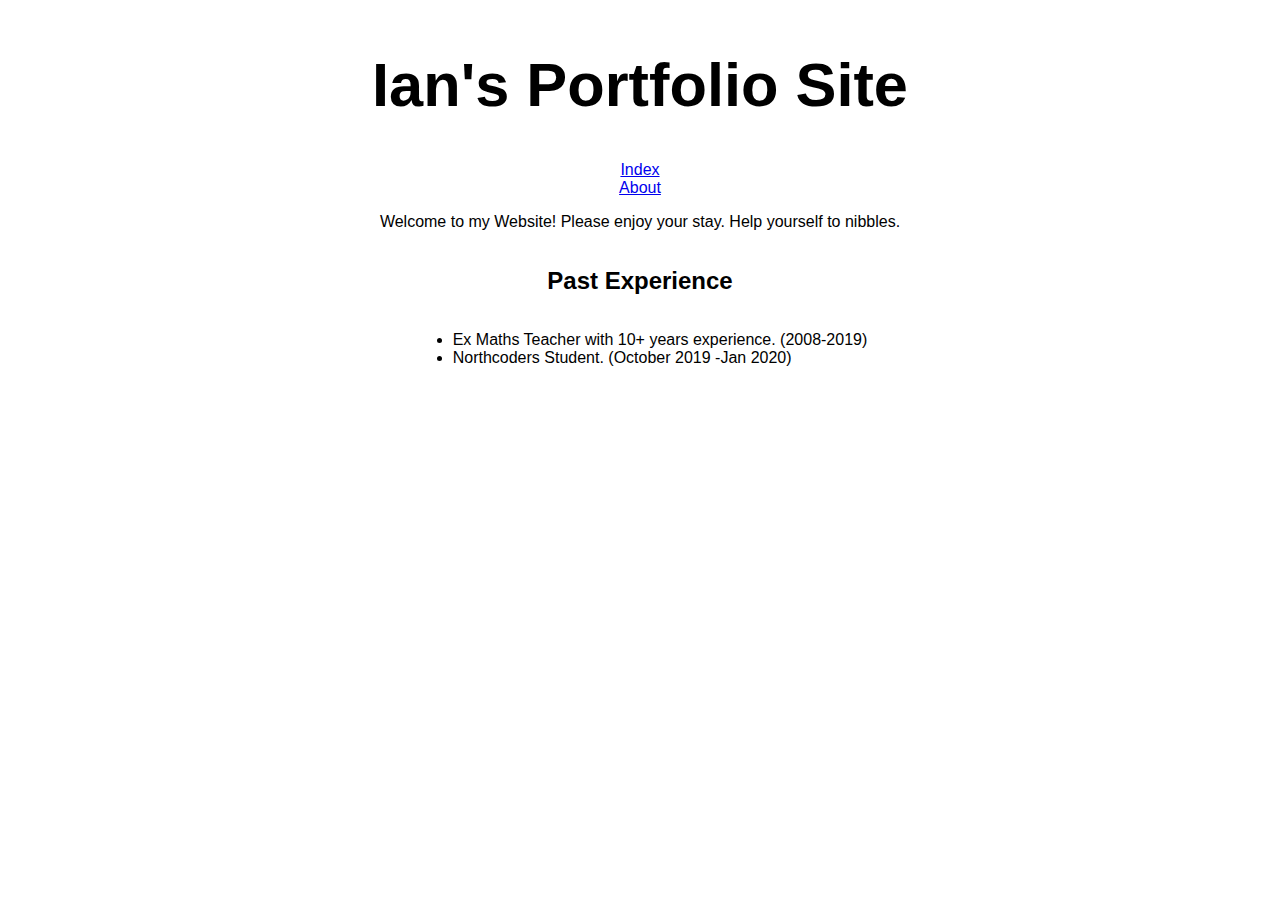
<file: index.html>
<!DOCTYPE html>
<html lang="en">
<head>
    <meta charset="UTF-8">
    <meta name="viewport" content="width=device-width, initial-scale=1.0">
    <meta http-equiv="X-UA-Compatible" content="ie=edge">
    <title>My Portfolio Site</title>
    <link rel="stylesheet" href="index.css">
</head>
<body>
    <h1 class= "title">Ian's Portfolio Site</h1>
    <a href="index.html">Index</a>
    <a href="about.html">About</a>
    <p>Welcome to my Website! Please enjoy your stay. Help yourself to nibbles.</p>
    <h2>Past Experience</h2>
    <ul>
      <li>Ex Maths Teacher with 10+ years experience. (2008-2019)</li>
      <li>Northcoders Student. (October 2019 -Jan 2020)</li>  
    </ul>
</body>
</html>
</file>
<file: index.css>
body {
    display: flex;
    flex-direction: column;
    align-items: center;
    font-family: Helvetica;
}

.title{
    font-size: 46pt;
}
</file>
